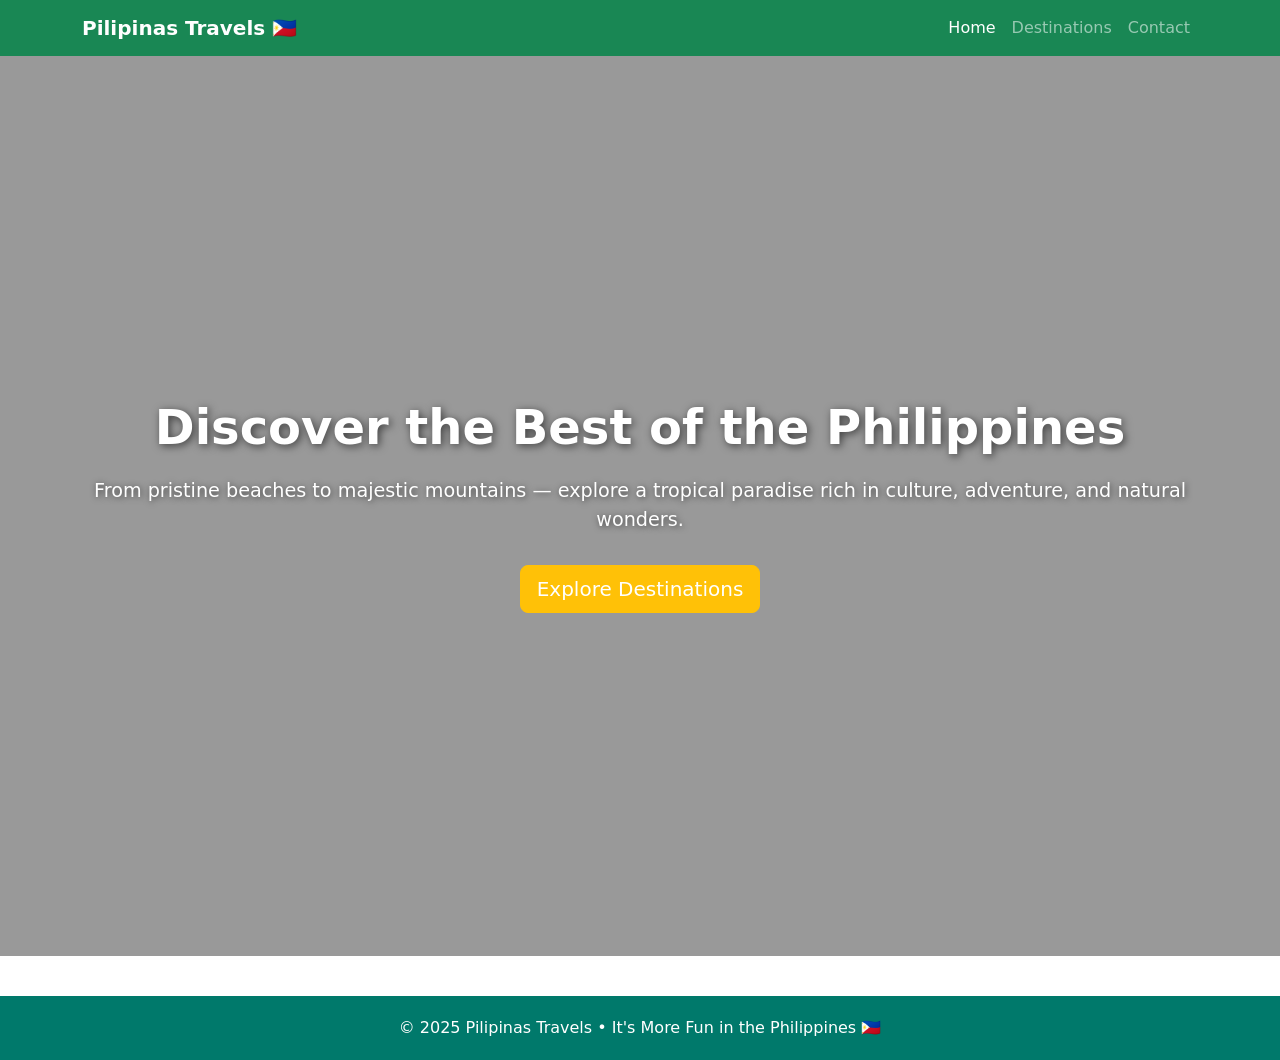
<file: index.html>
<!DOCTYPE html>
<html lang="en">
<head>
  <meta charset="utf-8" />
  <meta name="viewport" content="width=device-width, initial-scale=1" />
  <title>Pilipinas Travels — Home</title>
  <!-- Bootstrap CSS -->
  <link href="https://cdn.jsdelivr.net/npm/bootstrap@5.3.2/dist/css/bootstrap.min.css" rel="stylesheet">
  <style>
    /* Full-screen Hero Background */
    .hero {
      position: relative;
      background: url('https://live.staticflickr.com/7053/6851634079_9a1e470d29_z.jpg') no-repeat center center/cover;
      color: #fff;
      height: 100vh;
      display: flex;
      justify-content: center;
      align-items: center;
      text-align: center;
    }

    /* Overlay for better text visibility */
    .hero::before {
      content: '';
      position: absolute;
      top: 0;
      left: 0;
      width: 100%;
      height: 100%;
      background-color: rgba(0, 0, 0, 0.4);
      z-index: 1;
    }

    .hero .content {
      position: relative;
      z-index: 2;
    }

    .hero h1 {
      font-size: 3rem;
      font-weight: bold;
      text-shadow: 2px 2px 8px rgba(0,0,0,0.6);
    }

    .hero p {
      font-size: 1.2rem;
      margin: 20px 0 30px;
      text-shadow: 1px 1px 6px rgba(0,0,0,0.6);
    }

    footer {
      background-color: #00796b;
      color: #fff;
      text-align: center;
      padding: 20px 0;
      margin-top: 40px;
    }
  </style>
</head>
<body>

  <!-- Navigation -->
  <nav class="navbar navbar-expand-lg navbar-dark bg-success">
    <div class="container">
      <a class="navbar-brand fw-bold" href="#">Pilipinas Travels 🇵🇭</a>
      <button class="navbar-toggler" type="button" data-bs-toggle="collapse" data-bs-target="#navbarNav"
        aria-controls="navbarNav" aria-expanded="false" aria-label="Toggle navigation">
        <span class="navbar-toggler-icon"></span>
      </button>
      <div class="collapse navbar-collapse justify-content-end" id="navbarNav">
        <ul class="navbar-nav">
          <li class="nav-item">
            <a class="nav-link active" aria-current="page" href="index.html">Home</a>
          </li>
          <li class="nav-item">
            <a class="nav-link" href="destinations.html">Destinations</a>
          </li>
          <li class="nav-item">
            <a class="nav-link" href="contact.html">Contact</a>
          </li>
        </ul>
      </div>
    </div>
  </nav>

  <!-- Hero Section -->
  <section class="hero">
    <div class="container content">
      <h1>Discover the Best of the Philippines</h1>
      <p>From pristine beaches to majestic mountains — explore a tropical paradise rich in culture, adventure, and natural wonders.</p>
      <a href="destinations.html" class="btn btn-warning btn-lg text-white">Explore Destinations</a>
    </div>
  </section>

  <!-- Footer -->
  <footer>
    © 2025 Pilipinas Travels • It's More Fun in the Philippines 🇵🇭
  </footer>

  <!-- Bootstrap JS -->
  <script src="https://cdn.jsdelivr.net/npm/bootstrap@5.3.2/dist/js/bootstrap.bundle.min.js"></script>
</body>
</html>
</file>
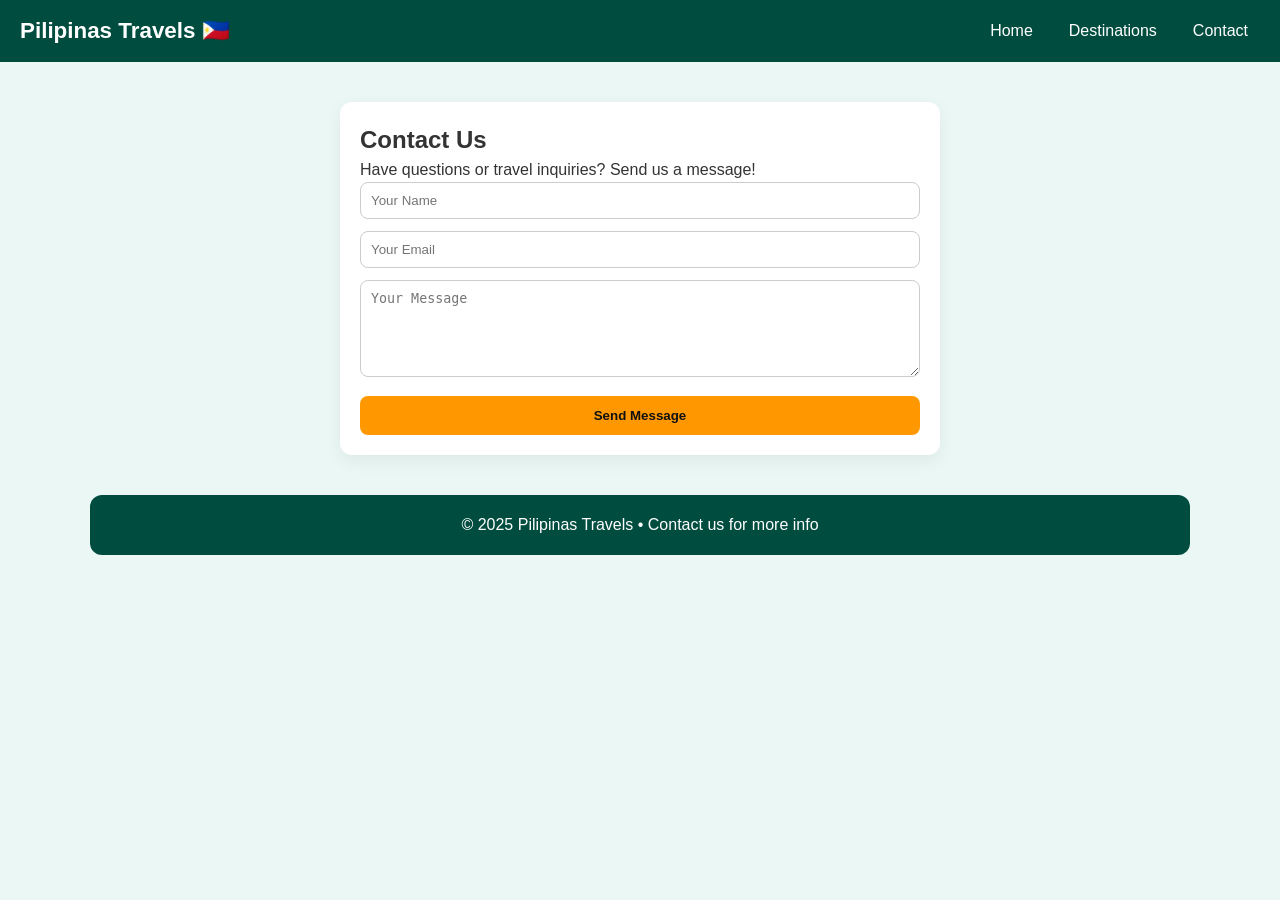
<file: contact.html>
<!DOCTYPE html>
<html lang="en">
<head>
  <meta charset="utf-8" />
  <meta name="viewport" content="width=device-width, initial-scale=1" />
  <title>Pilipinas Travels — Contact</title>
  <link rel="stylesheet" href="style.css" />
</head>
<body>
  <header>
    <div class="logo">Pilipinas Travels 🇵🇭</div>
    <nav>
      <ul>
        <li><a href="index.html">Home</a></li>
        <li><a href="destinations.html">Destinations</a></li>
        <li><a href="contact.html">Contact</a></li>
      </ul>
    </nav>
  </header>

  <main style="max-width:600px;margin:40px auto;padding:20px;background:#fff;border-radius:12px;box-shadow:0 6px 18px rgba(0,0,0,0.06);">
    <h2>Contact Us</h2>
    <p>Have questions or travel inquiries? Send us a message!</p>
    <form>
      <input type="text" placeholder="Your Name" required style="width:100%;margin-bottom:12px;padding:10px;border-radius:8px;border:1px solid #ccc"/>
      <input type="email" placeholder="Your Email" required style="width:100%;margin-bottom:12px;padding:10px;border-radius:8px;border:1px solid #ccc"/>
      <textarea placeholder="Your Message" rows="5" style="width:100%;margin-bottom:12px;padding:10px;border-radius:8px;border:1px solid #ccc"></textarea>
      <button type="submit" class="btn" style="width:100%">Send Message</button>
    </form>
  </main>

  <footer>© 2025 Pilipinas Travels • Contact us for more info</footer>
</body>
</html>
</file>
<file: style.css>
/* Root variables */
:root{
  --teal:#004d40;
  --teal-2:#00796b;
  --accent:#ff9800;
  --bg:#eaf7f4;
  --card:#ffffff;
  --radius:12px;
  --max-width:1100px;
}

/* Reset & basics */
*{
  box-sizing:border-box;
  margin:0;
  padding:0;
}
body{
  font-family:Inter, 'Segoe UI', Tahoma, Geneva, Verdana, sans-serif;
  background:var(--bg);
  color:#333;
  line-height:1.5;
}
a{text-decoration:none; color:inherit;}

/* Header / Navbar */
header{
  background:var(--teal);
  color:#fff;
  display:flex;
  justify-content:space-between;
  align-items:center;
  padding:14px 20px;
  gap:12px;
}
header .logo{
  font-weight:700;
  font-size:1.4rem;
}
nav ul{
  display:flex;
  list-style:none;
  gap:12px;
}
nav a{
  color:#fff;
  padding:8px 12px;
  border-radius:8px;
  transition:0.3s;
  font-weight:500;
}
nav a:hover{
  background:rgba(255,255,255,0.1);
}

/* Hero Section (only on home) */
.hero{
  height:90vh;
  display:flex;
  flex-direction:column;
  justify-content:center;
  align-items:center;
  text-align:center;
  color:#fff;
  background:linear-gradient(180deg, rgba(0,0,0,0.15), rgba(0,0,0,0.25)),
             url('https://upload.wikimedia.org/wikipedia/commons/thumb/c/cd/El_Nido_Palawan_Philippines.jpg/1600px-El_Nido_Palawan_Philippines.jpg') center/cover no-repeat;
}
.hero h1{
  font-size:2.5rem;
  margin-bottom:0.5rem;
  text-shadow:0 2px 5px rgba(0,0,0,0.4);
}
.hero p{
  font-size:1.2rem;
  margin-bottom:1rem;
  text-shadow:0 1px 3px rgba(0,0,0,0.3);
  max-width:600px;
}
.hero .btn{
  background:var(--accent);
  color:#111;
  font-weight:600;
  padding:12px 24px;
  border:none;
  border-radius:8px;
  cursor:pointer;
  transition:0.3s;
}
.hero .btn:hover{
  background:#ffb74d;
  transform:scale(1.05);
}

/* Search bar */
.search-bar{
  display:flex;
  gap:8px;
  margin-top:12px;
  max-width:600px;
  width:90%;
}
.search-bar input{
  flex:1;
  padding:10px 12px;
  border-radius:10px;
  border:none;
  outline:none;
}
.search-bar button{
  padding:10px 14px;
  border-radius:10px;
  border:none;
  background:var(--accent);
  color:#111;
  font-weight:600;
  cursor:pointer;
}

/* Main content */
main{
  max-width:var(--max-width);
  margin:24px auto;
  padding:18px;
}

/* Filters / controls */
.controls{
  display:flex;
  flex-wrap:wrap;
  gap:10px;
  align-items:center;
  margin-bottom:14px;
}
.btn-filter{
  background:var(--teal-2);
  color:#fff;
  padding:8px 12px;
  border-radius:10px;
  border:none;
  cursor:pointer;
}
.btn-filter:hover{
  background:#00695c;
}

/* Grid / Cards */
.grid{
  display:grid;
  grid-template-columns:repeat(auto-fit,minmax(260px,1fr));
  gap:16px;
}
.card{
  background:var(--card);
  border-radius:var(--radius);
  padding:12px;
  box-shadow:0 6px 18px rgba(0,0,0,0.06);
  display:flex;
  flex-direction:column;
  transition:0.3s;
}
.card:hover{
  transform:translateY(-4px);
  box-shadow:0 8px 20px rgba(0,0,0,0.12);
}
.card img{
  width:100%;
  height:170px;
  object-fit:cover;
  border-radius:10px;
}
.card h3{
  margin:10px 0 6px 0;
}
.tags{
  display:flex;
  gap:8px;
  flex-wrap:wrap;
  margin-top:auto;
}
.tag{
  background:#f0f6f5;
  padding:6px 8px;
  border-radius:8px;
  font-size:0.85rem;
  cursor:default;
}

/* Modal */
.modal{
  position:fixed;
  inset:0;
  display:none;
  align-items:center;
  justify-content:center;
  background:rgba(0,0,0,0.6);
  z-index:60;
}
.modal.open{display:flex;}
.modal .panel{
  background:#fff;
  width:90%;
  max-width:1000px;
  border-radius:12px;
  overflow:hidden;
}
.modal .panel .media{
  display:grid;
  grid-template-columns:1fr 320px;
}
.modal img{width:100%;height:100%;object-fit:cover;}
.meta{padding:16px;}
.close{
  position:absolute;
  right:18px;
  top:18px;
  background:#fff;
  border-radius:999px;
  padding:6px 8px;
  cursor:pointer;
  font-weight:bold;
}

/* Footer */
footer{
  max-width:var(--max-width);
  margin:30px auto;
  padding:18px;
  text-align:center;
  color:#fff;
  background:var(--teal);
  border-radius:12px;
}

/* Contact form */
form input, form textarea{
  width:100%;
  margin-bottom:12px;
  padding:10px;
  border-radius:8px;
  border:1px solid #ccc;
}
form button{
  width:100%;
  padding:12px;
  background:var(--accent);
  color:#111;
  font-weight:600;
  border:none;
  border-radius:8px;
  cursor:pointer;
}
form button:hover{background:#ffb74d;}

/* Responsive */
@media(max-width:768px){
  .hero h1{font-size:2rem;}
  .hero p{font-size:1rem;}
  .modal .panel .media{grid-template-columns:1fr;}
  .modal .panel .media img{height:260px;}
}
</file>
